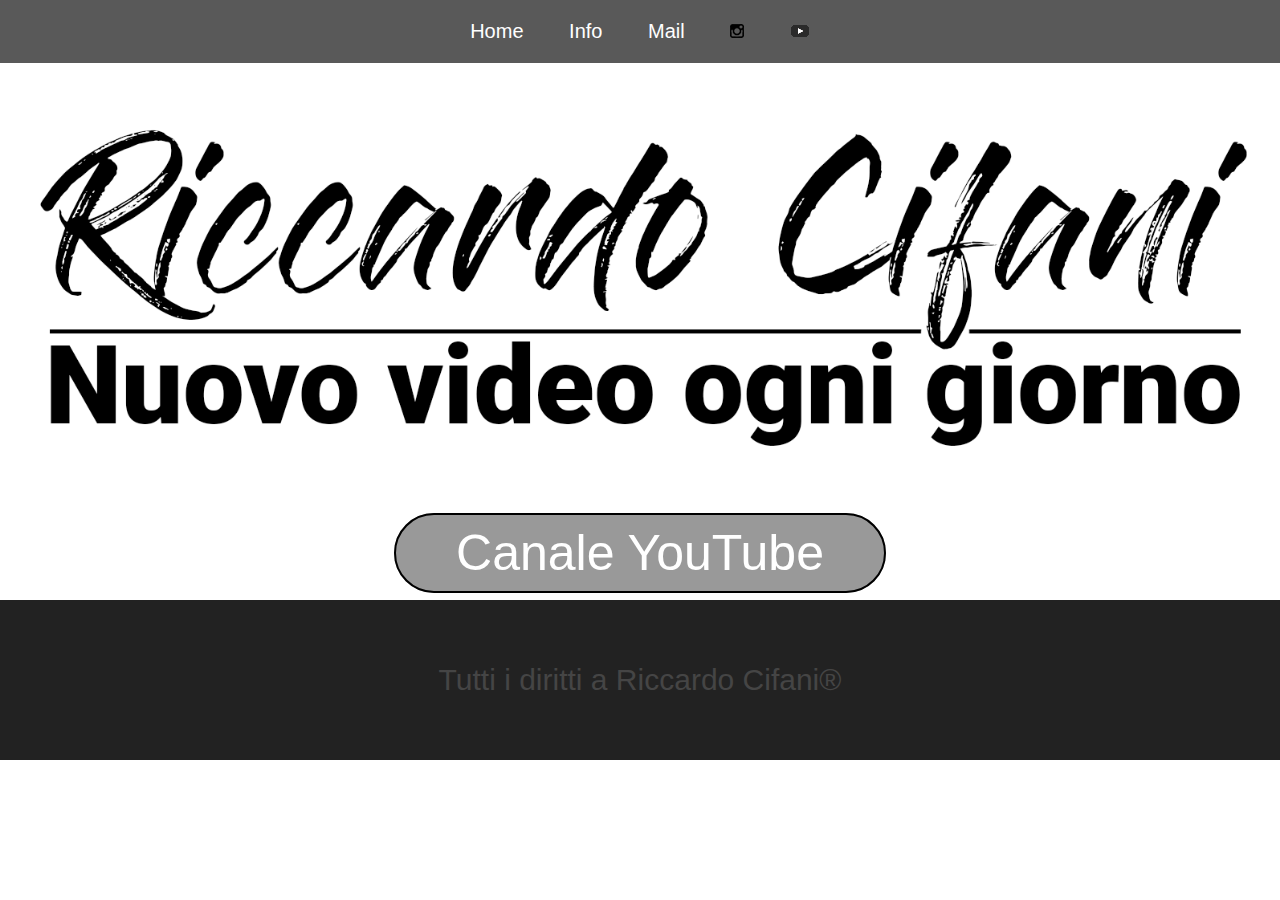
<file: index.html>
<head>
    <title>Riccardo Cifani</title>
    <link rel="stylesheet" type="text/css" href="style.css">
    <link rel="shortcut icon" href="favicon.ico">
    </head>
    <body>
    
     <ul class="nav">
        <li><a href="index.html">Home</a></li>
        <li><a href="info.html">Info</a></li>
        <li><a href="mail.html">Mail</a></li>
        <li><a href="https://www.instagram.com/rcifani"><img src="ig.png"/></a></li>
        <li><a href="https://www.youtube.com/channel/UCPlTG1mFZy3GQ0dxuAkelDg"><img src="youtube.png"/></a></li>
        
        </ul>
        
   <div class="banner">
        <img class="banner-image" src="banner.png">
        </div>  
       
        
    <br><center><a target="_blank" href="https://www.youtube.com/channel/UCPlTG1mFZy3GQ0dxuAkelDg" class="button4">Canale YouTube</a></center>
      
        
        
        
        
        
  
        <br><footer>
        <center><a class="footer1">Tutti i diritti a Riccardo Cifani®</a></center>
        </footer>
</file>
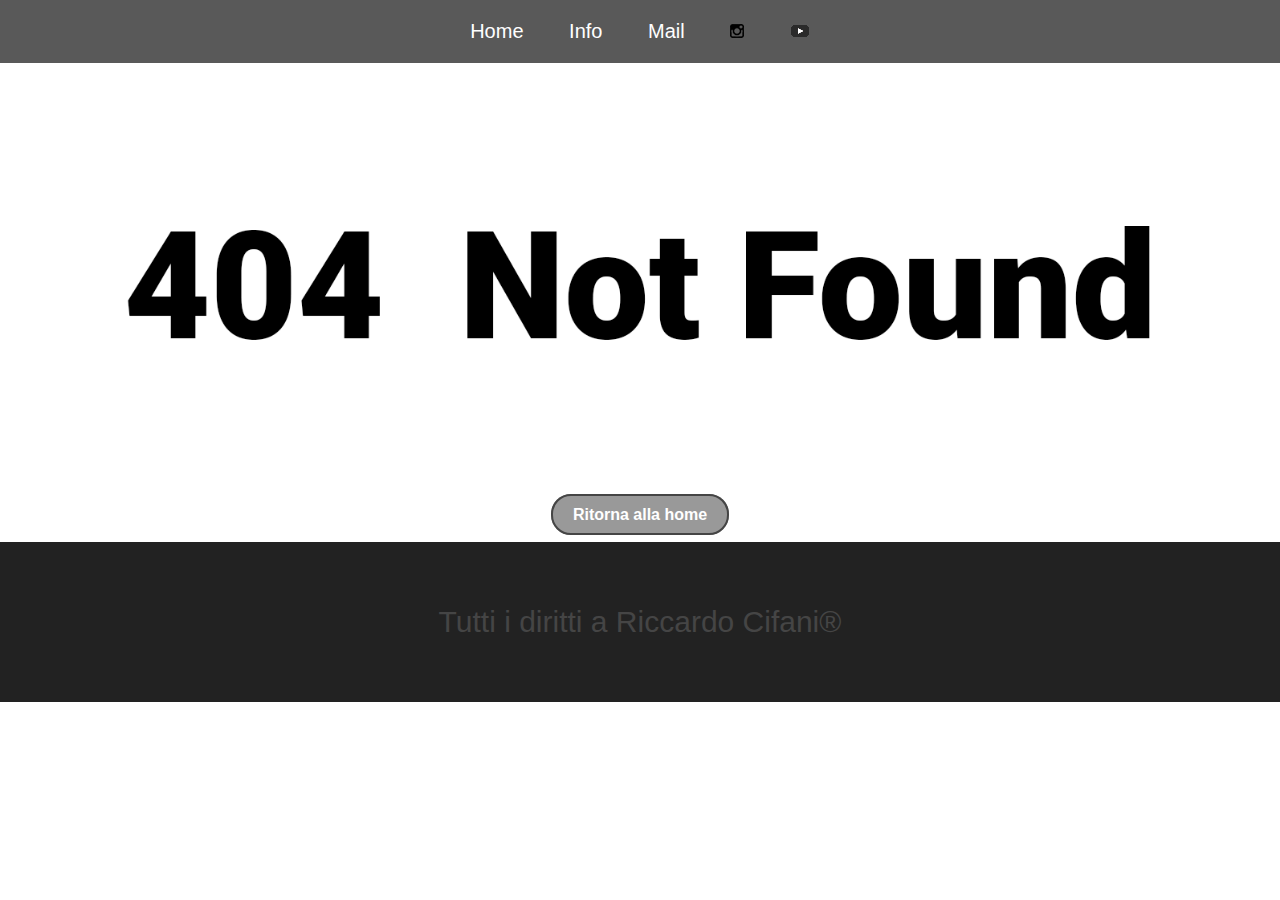
<file: 404nf.html>
<html>
<head>
    <title>Riccardo Cifani</title>
    <link rel="stylesheet" type="text/css" href="style.css">
    </head>
    <body>
    
                
        <ul class="nav">
        <li><a href="index.html">Home</a></li>
        <li><a href="info.html">Info</a></li>
        <li><a href="mail.html">Mail</a></li>
            <li><a href="https://www.instagram.com/rcifani"><img src="ig.png"/></a></li>
        <li><a href="https://www.youtube.com/channel/UCPlTG1mFZy3GQ0dxuAkelDg"><img src="youtube.png"/></a></li>
        
        
        </ul>

        <div class="banner">
        <img class="banner-image" src="404.png">
        </div>
        <b><center><a href="index.html" class="button2">Ritorna alla home</a></center></b>
        
        
        
        
        </body>
        
        <br><footer>
        <center><a class="footer1">Tutti i diritti a Riccardo Cifani®</a></center>
        </footer>
        
        
    
</html>
</file>
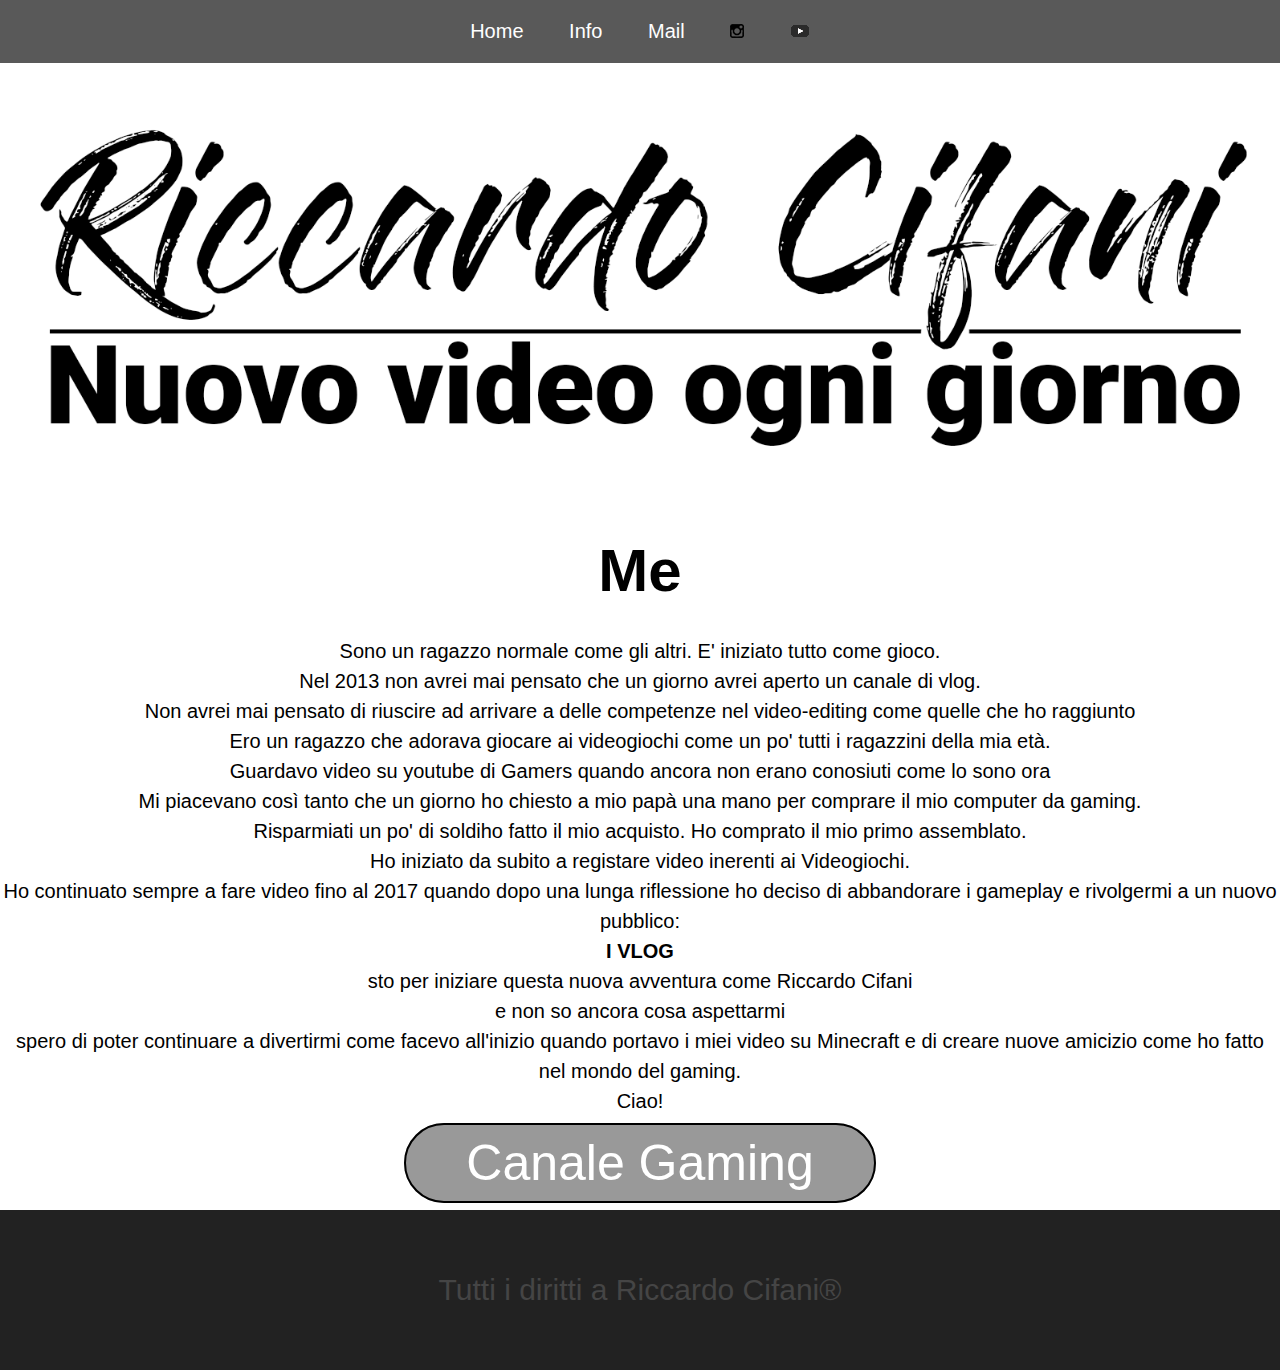
<file: info.html>
<html>
<head>
    <title>Riccardo Cifani</title>
    <link rel="stylesheet" type="text/css" href="style.css">
    </head>
    <body>
    
                
        <ul class="nav">
        <li><a href="index.html">Home</a></li>
        <li><a href="info.html">Info</a></li>
        <li><a href="mail.html">Mail</a></li>
            <li><a href="https://www.instagram.com/rcifani"><img src="ig.png"/></a></li>
        <li><a href="https://www.youtube.com/channel/UCPlTG1mFZy3GQ0dxuAkelDg"><img src="youtube.png"/></a></li>
        
        </ul>

        <div class="banner">
        <img class="banner-image" src="banner.png">
        </div>
        
        
        
        <center>
            <center><b><p class="me1">Me</p></b></center>
            
            <a class="me">Sono un ragazzo normale come gli altri. E' iniziato tutto come gioco.</a>
        <br><a class="me">Nel 2013 non avrei mai pensato che un giorno avrei aperto un canale di vlog.</a>
        <br><a class="me">Non avrei mai pensato di riuscire ad arrivare a delle competenze nel video-editing come quelle che ho raggiunto</a>
        <br><a class="me">Ero un ragazzo che adorava giocare ai videogiochi come un po' tutti i ragazzini della mia età.</a>
        <br><a class="me">Guardavo video su youtube di Gamers quando ancora non erano conosiuti come lo sono ora</a>
        <br><a class="me">Mi piacevano così tanto che un giorno ho chiesto a mio papà una mano per comprare il mio computer da gaming.</a>
        <br><a class="me">Risparmiati un po' di soldiho fatto il mio acquisto. Ho comprato il mio primo assemblato.</a>
        <br><a class="me">Ho iniziato da subito a registare video inerenti ai Videogiochi.</a>
        <br><a class="me">Ho continuato sempre a fare video fino al 2017 quando dopo una lunga riflessione ho deciso di abbandorare i gameplay e rivolgermi a un nuovo pubblico:</a>
        <br><a class="me"><b>I VLOG</b></a>
        <br><a class="me">sto per iniziare questa nuova avventura come Riccardo Cifani</a>
        <br><a class="me">e non so ancora cosa aspettarmi</a>
        <br><a class="me">spero di poter continuare a divertirmi come facevo all'inizio quando portavo i miei video su Minecraft e di creare nuove amicizio come ho fatto nel mondo del gaming.</a>
        <br><a class="me">Ciao!</a>
        <br>
            
            <br><center><a target="_blank" href="https://www.youtube.com/RjmixChannel" class="button4">Canale Gaming</a></center>
            </center>
    
            
            
        </body>
            <br><footer>
            <center><a class="footer1">Tutti i diritti a Riccardo Cifani®</a></center>
        </footer>
        
        
    
</html>
</file>
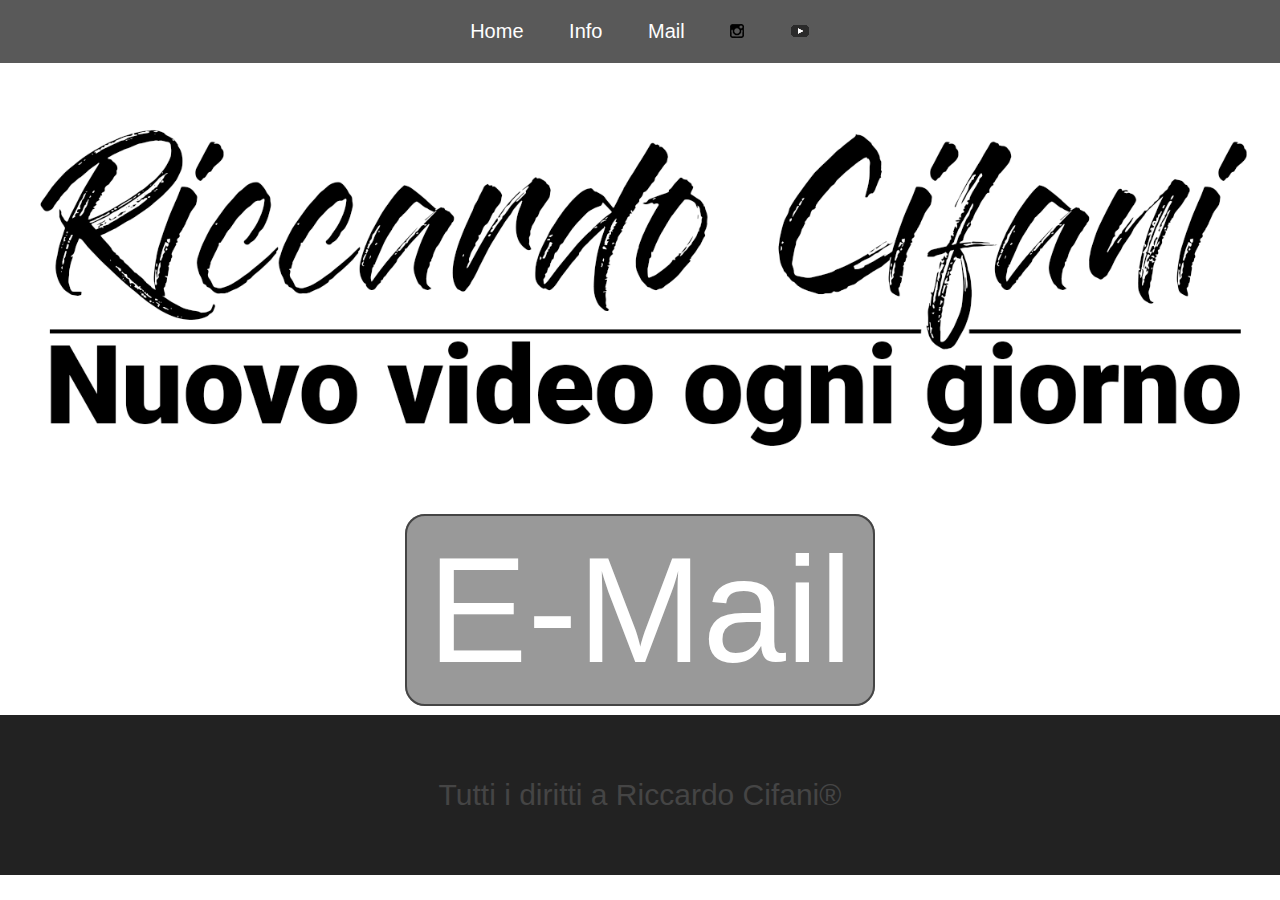
<file: mail.html>
<html>
<head>
    <title>Riccardo Cifani</title>
    <link rel="stylesheet" type="text/css" href="style.css">
    </head>
    <body>
    
                
        <ul class="nav">
        <li><a href="index.html">Home</a></li>
        <li><a href="info.html">Info</a></li>
        <li><a href="mail.html">Mail</a></li>
            <li><a href="https://www.instagram.com/rcifani"><img src="ig.png"/></a></li>
        <li><a href="https://www.youtube.com/channel/UCPlTG1mFZy3GQ0dxuAkelDg"><img src="youtube.png"/></a></li>
        
        
        </ul>

        <div class="banner">
        <img class="banner-image" src="banner.png">
        </div>
        
        
        <center><br><a href="mailto:info.riccardocifani@gmail.com?subject=Ciao%20Riccardo!" class="mail">E-Mail</a></center>
        
        
        </body>
        
        <br><footer>
        <center><a class="footer1">Tutti i diritti a Riccardo Cifani®</a></center>
        </footer>
        
        
    
</html>
</file>
<file: style.css>
body {
    margin: 0;
    padding: 0;
}    

.banner {
    width: 100%;
    display: block;
    
}

.banner > .banner-image {
    
    width: 100%;
    display: block;
    
        
        
    }

a {
    text-decoration: inherit;
}
text
{
   
    
}
.bottone {
     font-family: sans-serif;
    font-size: auto;
    text-align: center;
    color: white;
    
    border: solid 2px #000000;
    padding: 10px 20px 10px 20px;
    border-color: #454545;
    background-color: #999999;
    border-radius: 20px
    
    
    
}

.bottone:hover{
   background-color:  #454545;
     transition-duration: 150ms;
       
    
}


.mail {
     font-family: sans-serif;
    font-size: 150px;
    text-align: center;
    color: white;
    
    border: solid 2px #000000;
    padding: 10px 20px 10px 20px;
    border-color: #454545;
    background-color: #999999;
    border-radius: 20px
    
    
    
}

.mail:hover{
   background-color:  #454545;
     transition-duration: 150ms;
       
    
}

footer{
    
    width: 100%;
    background-color: #222;
    padding: 30px 0px;
    line-height: 100px;
    
}

.footer1 {
    
    color: #454545;
    font-family: sans-serif;
    font-size: 30px;
    
}
.info {
    color: #ffffff;
    font-family: sans-serif;
    font-weight: 100;
    font-size: 20;
    background-color: #595959;
    

    
    transition-duration: 200ms;
    line-height: 100px;
    
}

.info:hover {
    background-color:  #B50404;
    color:white;
    
}

.home {
    color: black;
    font-size: 20px;
    font-weight: 100;
    background-color: white;
    
}

.nav {
    font-size: 20px;
    background-color: #595959;
    list-style: none;
    font-family: sans-serif;
    text-align: center;
    padding: 20px 0 20px 0;

    
}

.nav > li {
    display: inline;
    padding: 0 20px 0 20px;
}

.nav > li > a{
    color: white;
    pa
    
}

.me {
    font-family: sans-serif;
    font-size: 20px;
    text-align: center;
    line-height: 30px;
    
}
       .me1 {
    font-family: sans-serif;
    font-size: 60px;
    text-align: center;
    line-height: 10px;
    
}

.button2 {
    font-family: sans-serif;
    font-size: auto;
    text-align: center;
    color: white;
    
    border: solid 2px #000000;
    padding: 10px 20px 10px 20px;
    border-color: #454545;
    background-color: #999999;
    border-radius: 20px
    
}

.button2:hover{
    
    background-color: #454545;
    transition-duration: 150ms;
    
}

.button4 {
    font-size: 50px;
    font-family: sans-serif;
    color: #ffffff;
    
    border: solid 2px #000000;
    background-color: #999999;
    padding: 10px 60px 10px 60px;
    border-radius: 60px;
    
    
    
    
}

.button4:hover {
    
    background-color: #454545;
    transition-duration: 150ms;
}
</file>
